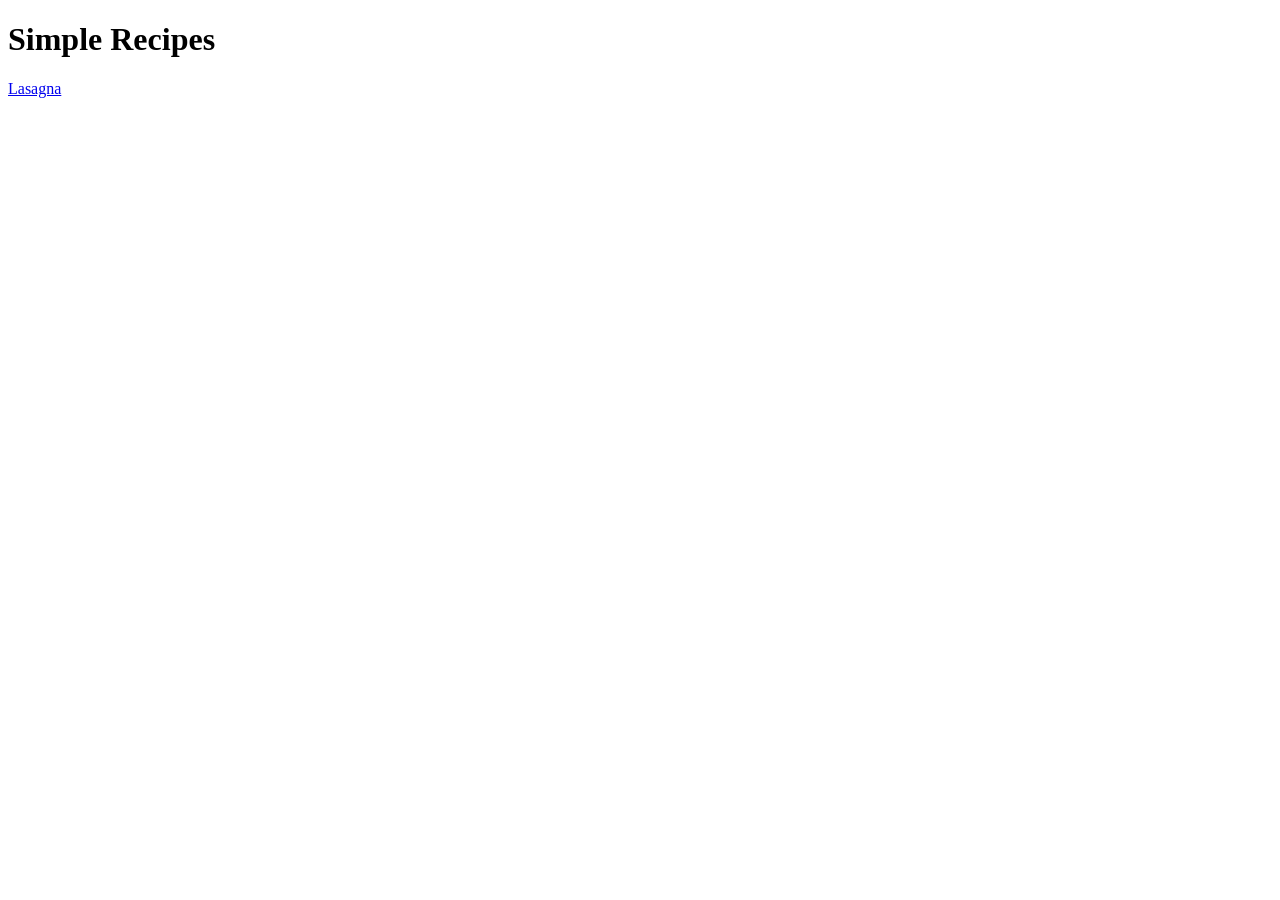
<file: index.html>
<!DOCTYPE html>
<html lang="en">
<head>
    <meta charset="UTF-8">
    <meta name="viewport" content="width=device-width, initial-scale=1.0">
    <title>Document</title>
</head>
<body>
    <h1>Simple Recipes</h1>
    <a href="recipes/lasagna.html">Lasagna</a>
</body>
</html>
</file>
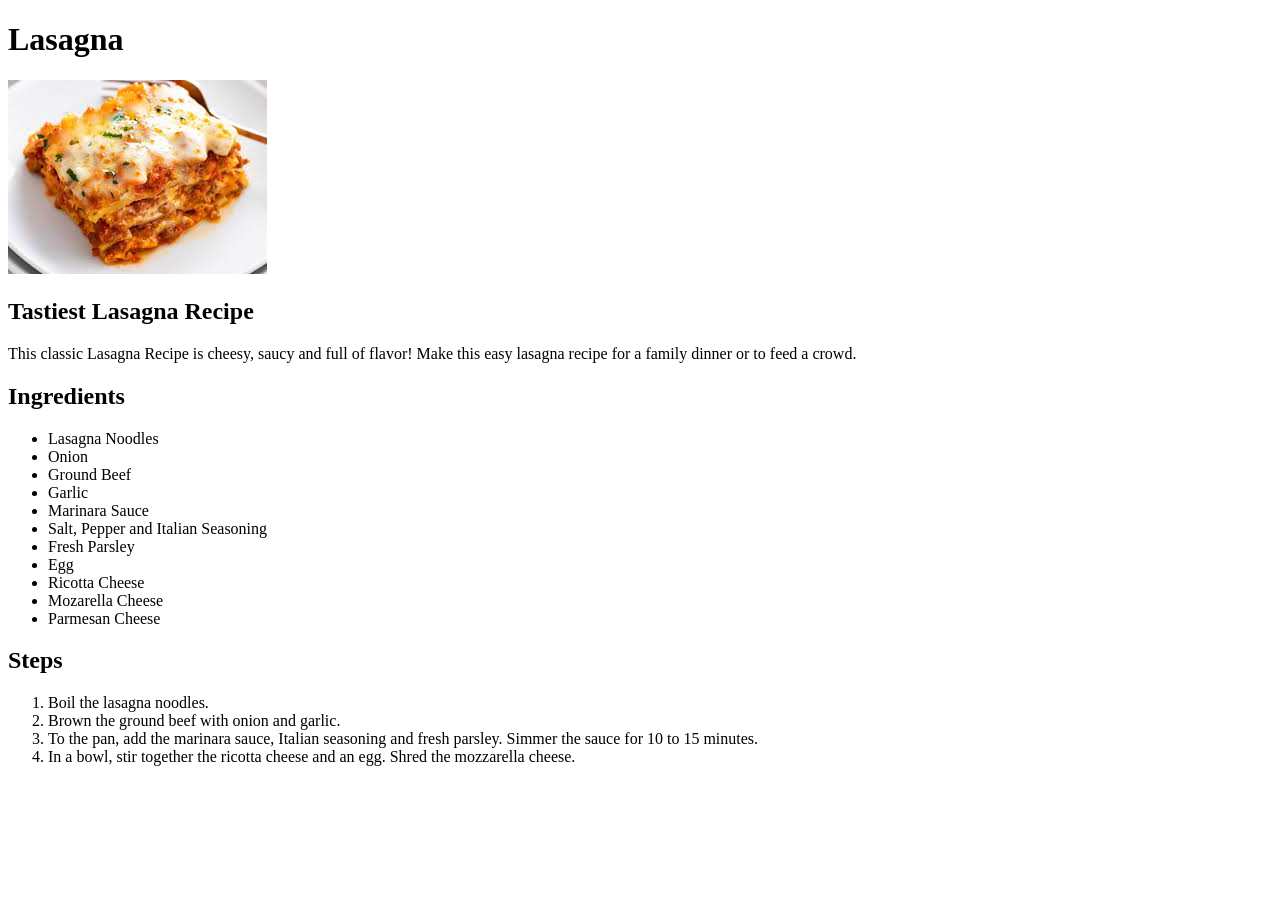
<file: recipes/lasagna.html>
<!DOCTYPE html>
<html lang="en">
<head>
    <meta charset="UTF-8">
    <meta name="viewport" content="width=device-width, initial-scale=1.0">
    <title>Document</title>
</head>
<body>
    <h1>Lasagna</h1>

    <img src="../images/lasagna.jpeg" alt="lasagna image">

    <h2>Tastiest Lasagna Recipe</h2>

        <p>This classic Lasagna Recipe is cheesy,
            saucy and full of flavor! Make this 
            easy lasagna recipe for a family dinner or to feed a crowd.</p>

    <h2>Ingredients</h2>
        <ul>
            <li>Lasagna Noodles</li>
            <li>Onion</li>
            <li>Ground Beef</li>
            <li>Garlic</li>
            <li>Marinara Sauce</li>
            <li>Salt, Pepper and Italian Seasoning</li>
            <li>Fresh Parsley</li>
            <li>Egg</li>
            <li>Ricotta Cheese</li>
            <li>Mozarella Cheese</li>
            <li>Parmesan Cheese</li>
        </ul>

        <h2>Steps</h2>

        <ol>
            <li>Boil the lasagna noodles.</li>
            <li>Brown the ground beef with onion and garlic.</li>
            <li>To the pan, add the marinara sauce, Italian seasoning and fresh parsley. Simmer the sauce for 10 to 15 minutes.</li>
            <li>In a bowl, stir together the ricotta cheese and an egg. Shred the mozzarella cheese.</li>
        </ol>
</body>
</html>
</file>
